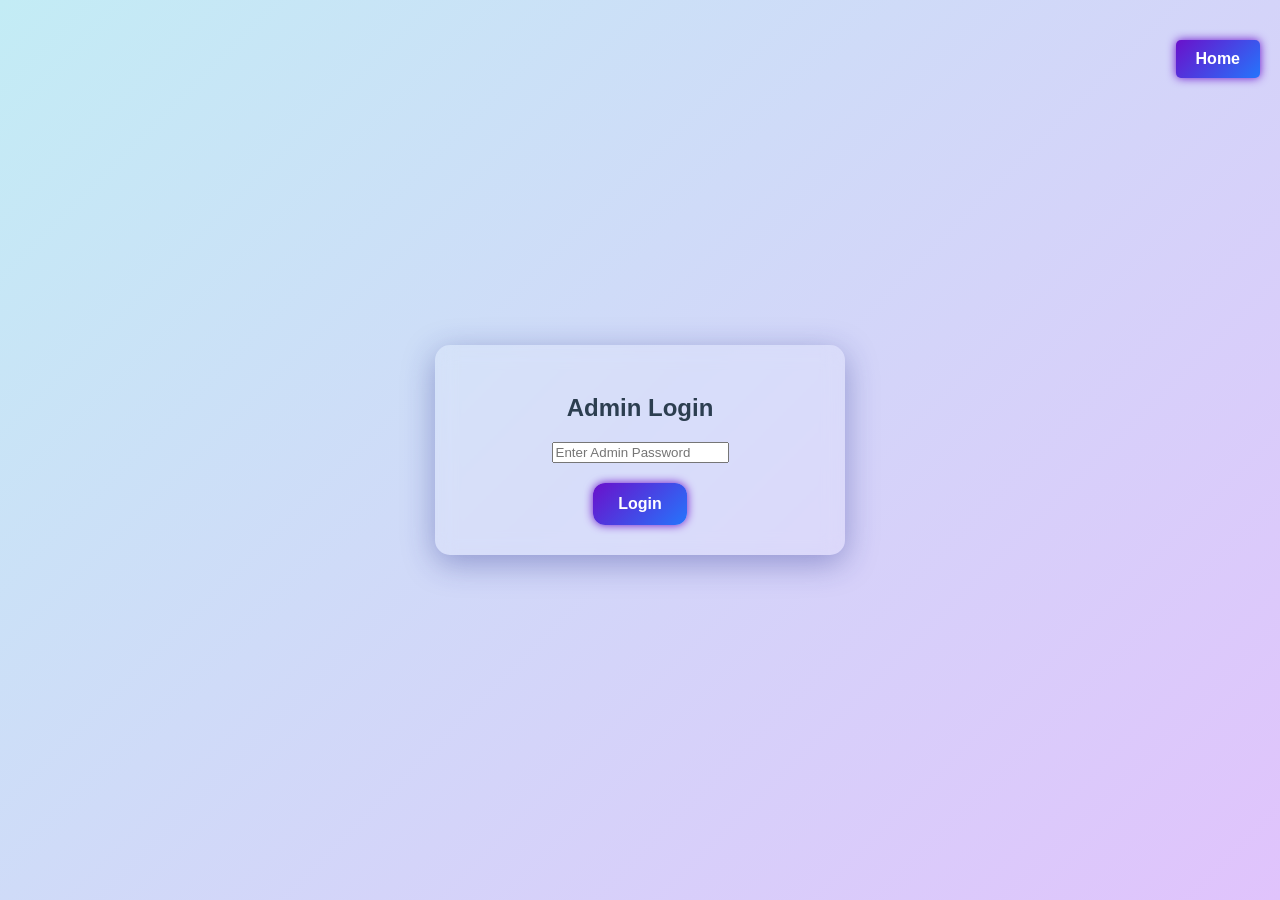
<file: admin.html>
<!DOCTYPE html>
<html lang="en">
<head>
    <meta charset="UTF-8">
    <title>Admin Panel</title>
    <link rel="stylesheet" href="style.css">
</head>
<body>
    <!-- Home button -->
    <button class="home-btn" onclick="window.location.href='index.html'">Home</button>

    <!-- Admin Login Section -->
    <div class="container" id="admin-login">
        <h2>Admin Login</h2>
        <input type="password" id="adminPassword" placeholder="Enter Admin Password">
        <button onclick="checkAdmin()">Login</button>
    </div>

    <!-- Admin Panel -->
    <div class="container hidden" id="admin-panel">
        <h2>Welcome, Admin</h2>
        <p>You can download quiz results below:</p>
        <button onclick="downloadCSV()">Download Results CSV</button>
    </div>

    <script src="admin.js"></script>
</body>
</html>
</file>
<file: style.css>
/* Global Background */
body {
    margin: 0;
    padding: 0;
    min-height: 100vh;
    font-family: 'Poppins', sans-serif;
    background: linear-gradient(135deg, #c3ecf5, #e0c3fc);
    display: flex;
    justify-content: center;
    align-items: center;
    overflow-x: hidden;
    color: #333;
}

/* Container (Glassmorphism Card) */
.container {  
    width: 90%;
    max-width: 350px;
    display: flex;
    justify-content: center;
    align-items: center;
    flex-direction: column;
    background: rgba(255, 255, 255, 0.15);
    border-radius: 15px;
    padding: 30px;
    backdrop-filter: blur(10px);
    box-shadow: 0 8px 32px 0 rgba(31, 38, 135, 0.37);
    text-align: center;
}

.form-wrapper {
    min-height: calc(100vh - 40px); /* 20px top + 20px bottom */
    display: flex;
    justify-content: center;
    align-items: center;
}

/* Titles */
h1, h2 {
    margin-bottom: 20px;
    color: #2c3e50;
}

/* Inputs */
input[type="text"],
input[type="email"] {
    width: 90%;
    margin: 10px 0;
    padding: 12px;
    border: none;
    border-radius: 12px;
    background: rgba(255, 255, 255, 0.6);
    color: #333;
    font-weight: 500;
    outline: none;
    box-shadow: 0 0 5px rgba(0,0,0,0.1);
    transition: background 0.3s;
}

input[type="text"]:focus,
input[type="email"]:focus {
    background: rgba(255, 255, 255, 0.8);
}

/* Buttons */
button {
    margin-top: 20px;
    padding: 12px 25px;
    background: linear-gradient(135deg, #6a11cb, #2575fc);
    border: none;
    border-radius: 12px;
    color: white;
    font-weight: bold;
    font-size: 16px;
    cursor: pointer;
    transition: 0.4s;
    box-shadow: 0 0 10px #6a11cb;
}

button:hover {
    background: linear-gradient(135deg, #2575fc, #6a11cb);
    box-shadow: 0 0 20px #2575fc, 0 0 30px #6a11cb;
}

/* Timer */
#timer {
    margin: 20px 0;
    font-size: 22px;
    font-weight: bold;
}

/* Timer Glow */
.glow {
    color: #6a11cb;
    text-shadow: 0 0 8px #6a11cb, 0 0 12px #2575fc;
}

/* Questions */
.question {
    margin: 20px 0;
    background: rgba(255, 255, 255, 0.25);
    padding: 20px;
    border-radius: 15px;
    text-align: left;
}

/* Radio Buttons and Labels */
.question label {
    display: flex;
    align-items: center;
    gap: 10px;
    margin: 10px 0;
    font-size: 16px;
    cursor: pointer;
}

.question input[type="radio"] {
    accent-color: #6a11cb;
    transform: scale(1.2);
}

/* Result Box */
#result {
    margin-top: 20px;
    font-size: 22px;
    font-weight: bold;
    color: #28a745;
    text-shadow: 0 0 8px #28a745;
}

/* Hidden class */
.hidden {
    display: none;
}

/* Fade Animation */
@keyframes fadeIn {
    from { opacity: 0; transform: scale(0.9); }
    to { opacity: 1; transform: scale(1); }
}

/* Media Queries for Mobile */
@media (max-width: 480px) {
    h1, h2 {
        font-size: 20px;
    }

    button {
        font-size: 14px;
        padding: 10px 20px;
    }

    input[type="text"], input[type="email"] {
        font-size: 14px;
        padding: 10px;
    }
}
/* Style the Admin Panel button */
.admin-btn {
    position: absolute;
    top: 10px;
    right: 10px;
    padding: 10px 15px;
    background-color: #007bff; /* Blue background */
    color: white;
    font-size: 16px;
    border: none;
    border-radius: 5px;
    cursor: pointer;
    z-index: 10;
}

/* Hover effect for the button */
.admin-btn:hover {
    background-color: #0056b3;
}
/* Style for the Home Button */
.home-btn {
    position: fixed;
    top: 20px; /* Adjust to your preference */
    right: 20px; /* Adjust to your preference */
    padding: 10px 20px;
    background-color: #4CAF50; /* Adjust color as needed */
    color: white;
    border: none;
    border-radius: 5px;
    font-size: 16px;
    cursor: pointer;
    z-index: 1000; /* Ensures it stays on top */
}

/* Hover Effect for Home Button */
.home-btn:hover {
    background-color: #45a049; /* Slightly darker shade */
    transform: scale(1.05); /* Slightly increase the size */
    transition: 0.3s ease; /* Smooth transition effect */
}
</file>
